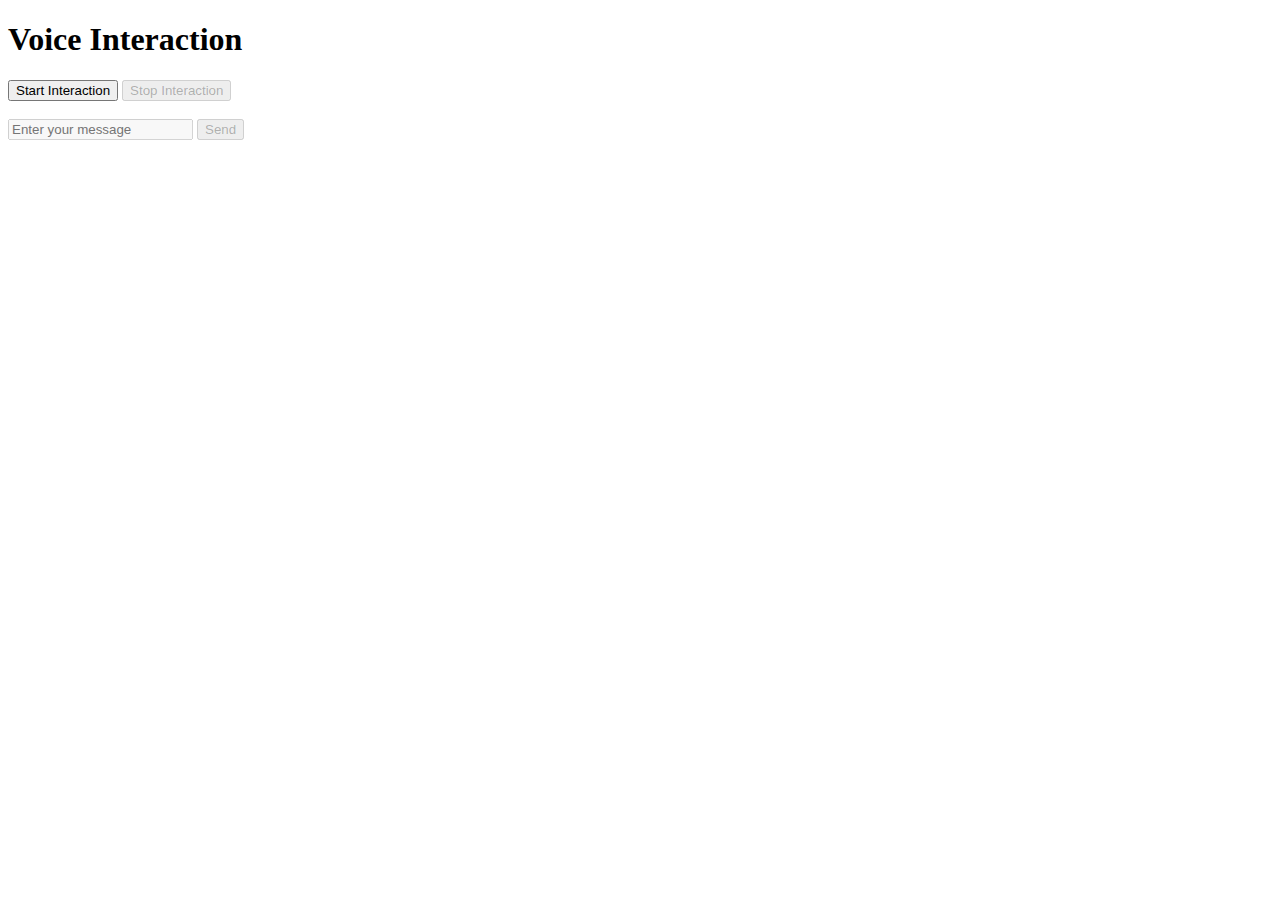
<file: templates/voice_interaction.html>
<!DOCTYPE html>
<html lang="en">
<head>
    <meta charset="UTF-8">
    <meta name="viewport" content="width=device-width, initial-scale=1.0">
    <title>Voice Interaction</title>
    <script src="https://code.jquery.com/jquery-3.6.0.min.js"></script>
</head>
<body>
    <h1>Voice Interaction</h1>
    <button id="startBtn">Start Interaction</button>
    <button id="stopBtn" disabled>Stop Interaction</button>
    <br><br>
    <input type="text" id="textInput" placeholder="Enter your message" disabled>
    <button id="sendBtn" disabled>Send</button>
    <br><br>
    <div id="conversation"></div>

    <script>
        let isRunning = false;

        $('#startBtn').click(function() {
            $.post('/start-voice-interaction', function(data) {
                console.log(data.status);
                isRunning = true;
                $('#startBtn').prop('disabled', true);
                $('#stopBtn').prop('disabled', false);
                $('#textInput').prop('disabled', false);
                $('#sendBtn').prop('disabled', false);
            });
        });

        $('#stopBtn').click(function() {
            $.post('/stop-voice-interaction', function(data) {
                console.log(data.status);
                isRunning = false;
                $('#startBtn').prop('disabled', false);
                $('#stopBtn').prop('disabled', true);
                $('#textInput').prop('disabled', true);
                $('#sendBtn').prop('disabled', true);
                displayConversation(data.conversation);
            });
        });

        $('#sendBtn').click(function() {
            const textInput = $('#textInput').val();
            if (textInput) {
                $.ajax({
                    url: '/process-voice-input',
                    method: 'POST',
                    contentType: 'application/json',
                    data: JSON.stringify({ text: textInput }),
                    success: function(data) {
                        console.log(data);
                        $('#textInput').val('');
                        displayMessage('You', textInput);
                        displayMessage('Assistant', data.text);
                        if (data.audio) {
                            playAudio(data.audio);
                        }
                    },
                    error: function(xhr, status, error) {
                        console.error('Error:', error);
                    }
                });
            }
        });

        function displayMessage(role, text) {
            $('#conversation').append(`<p><strong>${role}:</strong> ${text}</p>`);
        }

        function displayConversation(conversation) {
            $('#conversation').empty();
            conversation.forEach(entry => {
                const role = Object.keys(entry)[0];
                const text = entry[role];
                displayMessage(role, text);
            });
        }

        function playAudio(audioBase64) {
            const audio = new Audio(`data:audio/mp3;base64,${audioBase64}`);
            audio.play();
        }
    </script>
</body>
</html>
</file>
